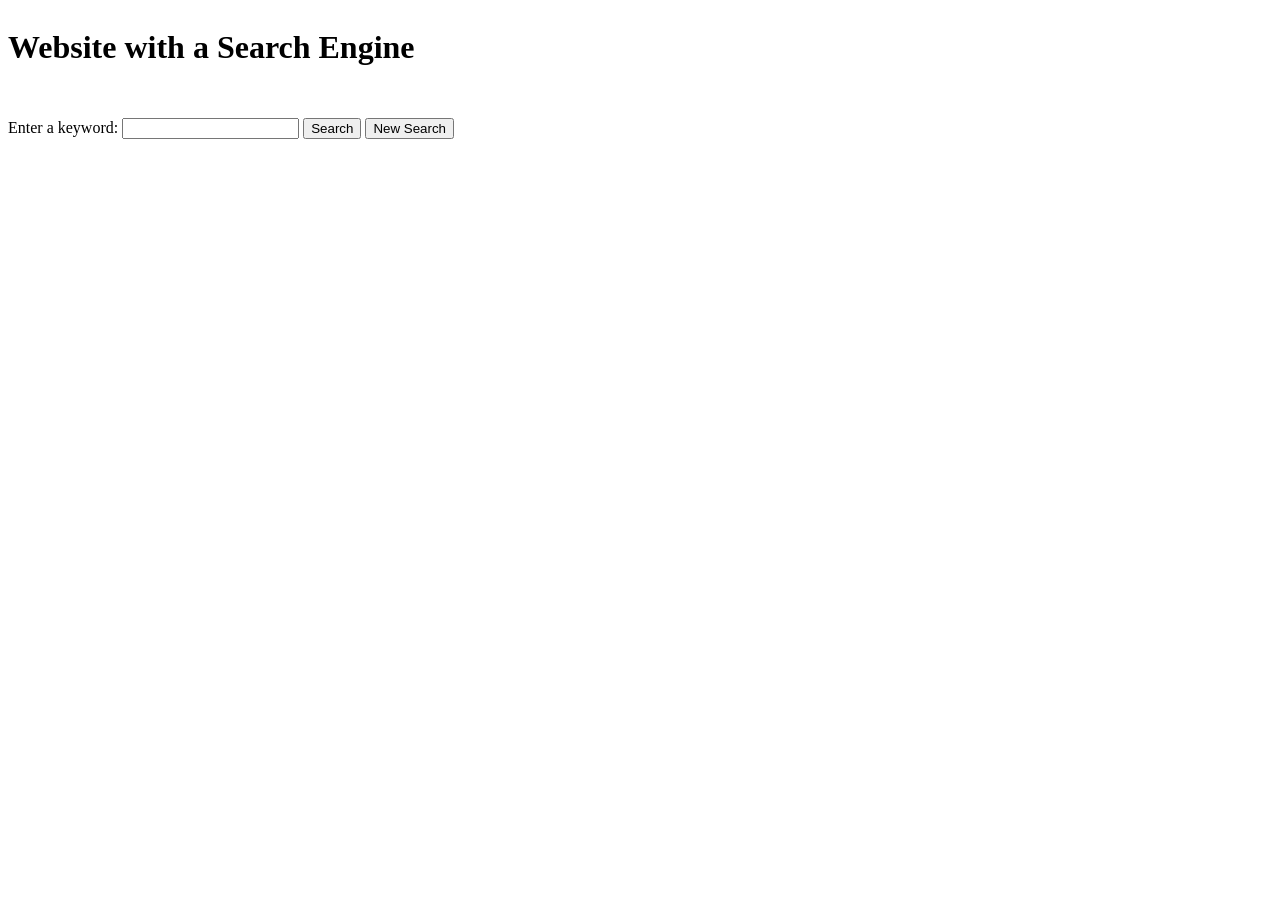
<file: index.html>
<!doctype html>
<html lang="en">
  <head>
    <meta charset="UTF-8" />
    <meta name="viewport" content="width=device-width, initial-scale=1.0" />
    <title>Document</title>
    <link rel="stylesheet" href="./css/style.css" />
  </head>
  <body class="parent-container">
    <h1>Website with a Search Engine</h1>
    <form action="#" class="js-giphy-form" method="GET">
      <label>
        Enter a keyword:
        <input type="text" name="giphy-query-name" />
      </label>
      <button type="submit">Search</button>
      <button onclick="window.location.reload()">New Search</button>
    </form>
    <section class="js-giphy-container image-container">
      <div></div>
    </section>
    <script src="./js/main.js"></script>
  </body>
</html>
</file>
<file: css/style.css>
body {
  min-width: 400px;
}

.image-row {
  display: flex;
  justify-content: flex-start;
  flex-direction: column; /* Stacks images vertically */
  align-items: center; /* Optional: centers them horizontally */
  gap: 20px;
}

.image-row img {
  max-width: 100%; /* Ensures images stay within the section */
  height: auto;
}

.section-div {
  margin-top: 20px;
}

.parent-container {
  display: flex;
  flex-direction: column;
  gap: 30px; /* Adds 30px space between the section and form */
}
</file>
